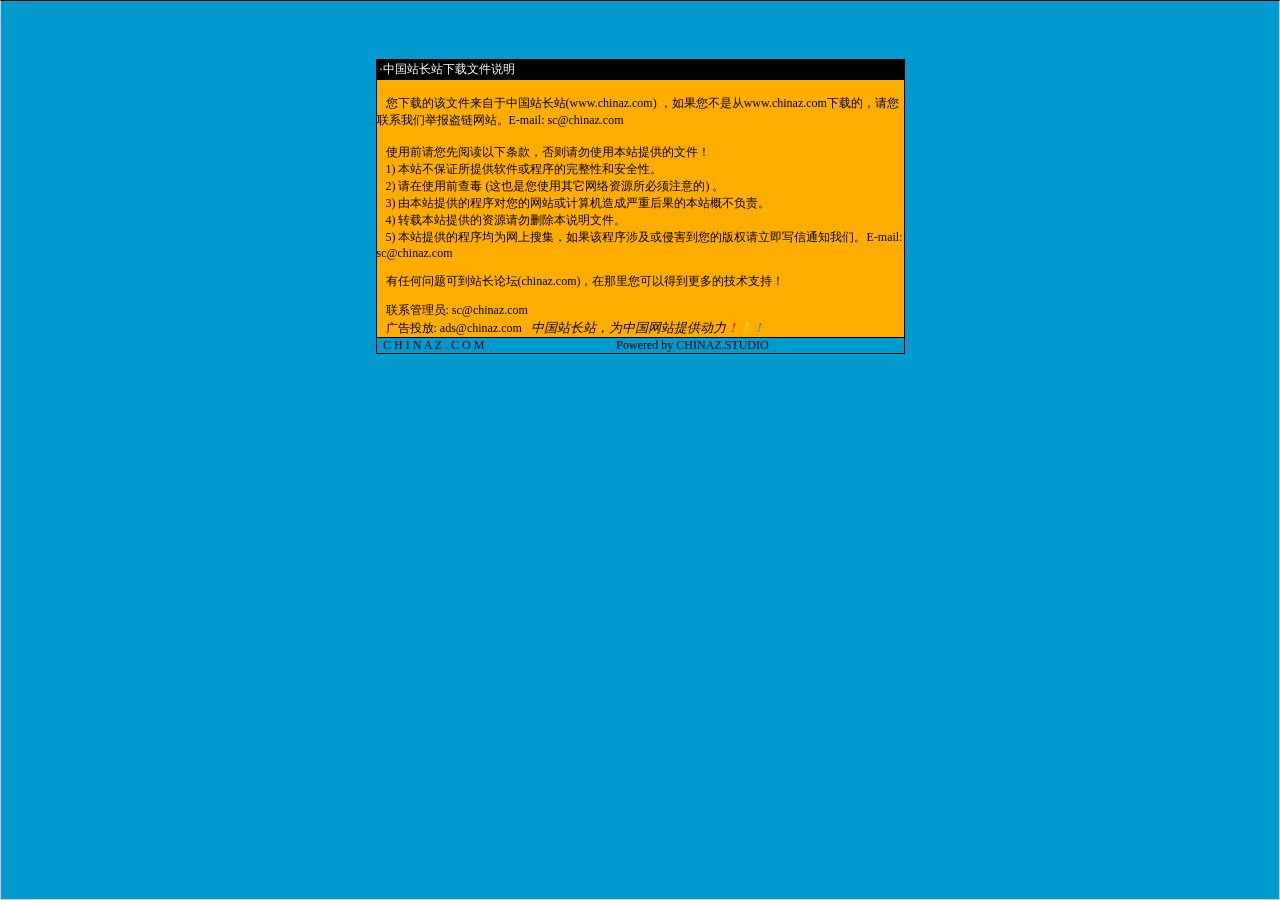
<file: 2019/summer_vacation_note/03/moban3955/说明.htm>
<html>

<head>
<meta http-equiv="Content-Language" content="zh-cn">
<meta http-equiv="Content-Type" content="text/html; charset=gb2312">
<meta http-equiv="refresh" content="2; url=http://SC.CHINAZ.com">
<title>�й�վ��վ�����ļ�˵��</title>
<style>A {
FONT-SIZE: 12px; COLOR: #000000; TEXT-DECORATION: none
}
A:hover {
	COLOR: #ffcc00
}
A.blue {
	COLOR: darkblue
}
body, p, td {
	FONT-SIZE: 12px
}</style>
</head>

<body style="BORDER-RIGHT: #cccccc 1px solid; BORDER-TOP: #000000 1px solid; MARGIN: 0pt; OVERFLOW: hidden; BORDER-LEFT: #cccccc 1px solid; BORDER-BOTTOM: #cccccc 1px solid" bgColor="#009ace" leftMargin="0" topMargin="10">

<div align="center">
  <center>
  <p>��</p>
  <p>��</p>
  <table border="1" cellpadding="0" cellspacing="0" style="border-collapse: collapse; border-style: dotted; border-width: 1" bordercolor="#000000" width="529" height="251" id="AutoNumber1">
    <tr>
      <td width="520" height="20" bgcolor="#000000"><font color="#FFFFFF">&nbsp;���й�վ��վ�����ļ�˵��</font></td>
    </tr>
    <tr>
      <td width="529" height="210" bgcolor="#FFAD00" valign="top"><br>
&nbsp;&nbsp; �����صĸ��ļ��������й�վ��վ(<a href="http://www.chinaz.com">www.chinaz.com</a>) ����������Ǵ�<a href="http://www.chinaz.com">www.chinaz.com</a>���صģ�������ϵ���Ǿٱ�������վ��E-mail: sc&#064;chinaz.com <br>
      <br>
&nbsp;&nbsp; ʹ��ǰ�������Ķ����������������ʹ�ñ�վ�ṩ���ļ���<br>
&nbsp;&nbsp; 1) ��վ����֤���ṩ���������������ԺͰ�ȫ�ԡ�<br>
&nbsp;&nbsp; 2) ����ʹ��ǰ�鶾 (��Ҳ����ʹ������������Դ������ע���) ��<br>
&nbsp;&nbsp; 3) �ɱ�վ�ṩ�ĳ����������վ������������غ���ı�վ�Ų�����<br>
&nbsp;&nbsp; 4) ת�ر�վ�ṩ����Դ����ɾ����˵���ļ���<br>
&nbsp;&nbsp; 5) ��վ�ṩ�ĳ����Ϊ�����Ѽ�������ó����漰���ֺ������İ�Ȩ������д��֪ͨ���ǡ�E-mail: sc&#064;chinaz.com

<p>&nbsp;&nbsp; <a href="http://bbs.chinaz.com/">���κ�����ɵ�վ����̳(chinaz.com)�������������Եõ�����ļ���֧�֣�</a></p>
      <p>&nbsp;&nbsp; ��ϵ����Ա: <a href="mailto:sc&#064;chinaz.com">sc&#064;chinaz.com</a><br>
&nbsp;&nbsp; ���Ͷ��: <a href="mailto:ads&#064;chinaz.com">ads&#064;chinaz.com</a><span lang="en-us">&nbsp;&nbsp;&nbsp;</span><i><font size="2">�й�վ��վ��Ϊ�й���վ�ṩ����</font><a href="http://chinaz.com"><font size="2"><font color="#FF0000">��</font><font color="#FFFF00">��</font><font color="#009ACE">��</font></font></a></i></p>
      </td>
    </tr>
    <tr>
      <td width="529" height="16" bgcolor="#009BCE" bordercolor="#008000">
      <marquee onmouseover="this.stop()" onmouseout="this.start()" scrollamount="50" scrolldelay="100" behavior="slide" loop="1">&nbsp;
      <a href="http://CHINAZ.com">C H I N A Z . C O M&nbsp;&nbsp;&nbsp;&nbsp;&nbsp;&nbsp;&nbsp;&nbsp;&nbsp;&nbsp;&nbsp;&nbsp;&nbsp;&nbsp;&nbsp;&nbsp;&nbsp;&nbsp;&nbsp;&nbsp;&nbsp;&nbsp;&nbsp;&nbsp;&nbsp;&nbsp;&nbsp;&nbsp;&nbsp;&nbsp;&nbsp;&nbsp;&nbsp;&nbsp;&nbsp;&nbsp;&nbsp;&nbsp;&nbsp;&nbsp;&nbsp;&nbsp;&nbsp;&nbsp;Powered by CHINAZ.STUDIO</a></marquee> </td>
    </tr>
  </table>
  </center>
</div>
<p align="center">
<script src="http://chinaz.com/downad.asp"></script>
</p>

</body>

</html>
</file>
